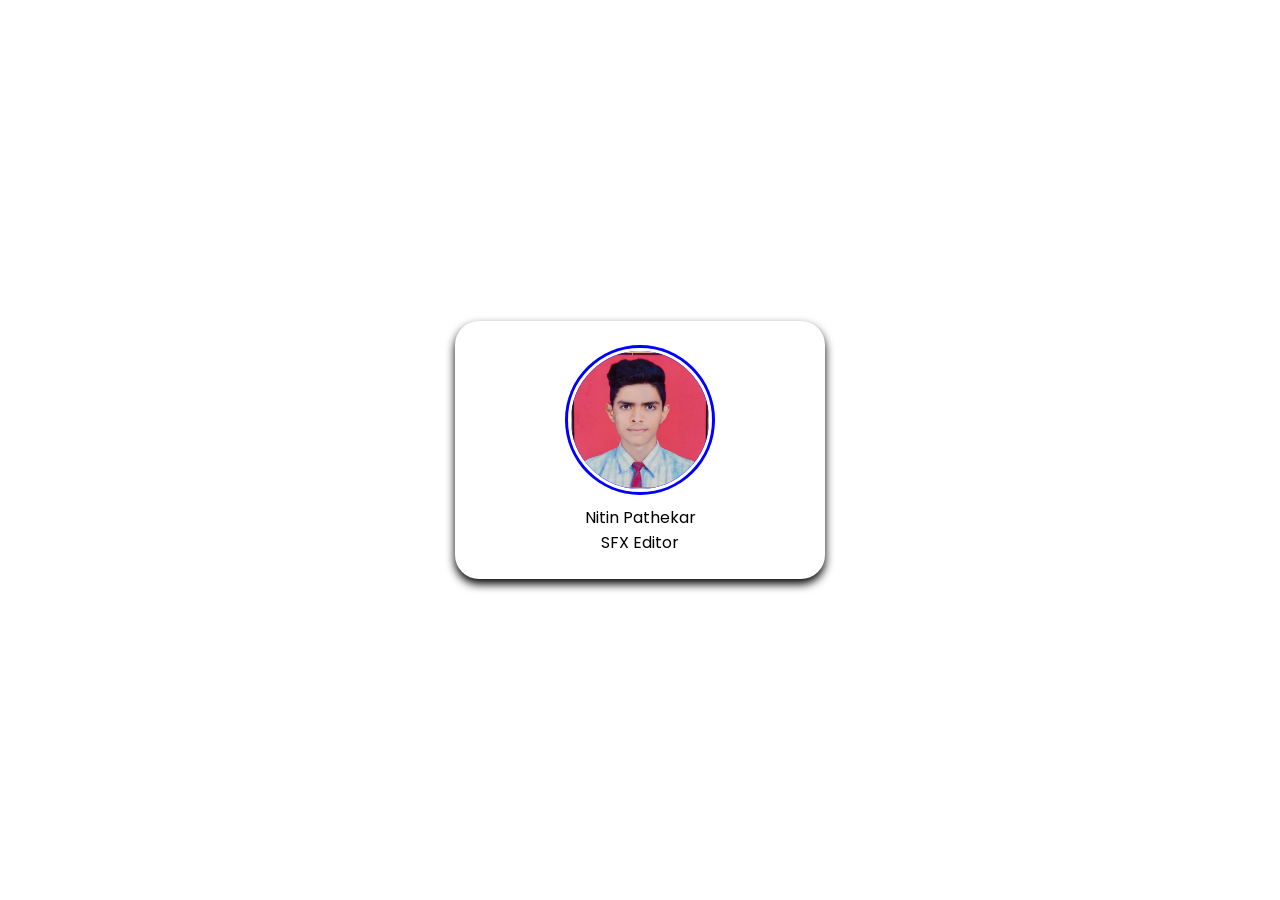
<file: project1.html>
<html>
    <HEAD>
        <meta charset="UTF-8 " />
        <meta http-equiv="X-UAC-Compatable" content="IE-edge" />
        <meta name="viewport" content="width=device-width , initial-scale=1.0">
        <title>CSS Project1: Design Profile Card</title>

        <link rel="stylesheet" href="styles.css">
        <link href='https://unpkg.com/boxicons@2.1.4/css/boxicons.min.css' rel='stylesheet'>
    </HEAD>
    <body>
        
        <div class="profileCard">
            <div class="image">
                <img src="profile.jpg"  class="profileImg"></imag>
            </div>
            <div class="textData">
                <span class="name">Nitin Pathekar</span>
                <spanc class="job">SFX Editor</span>
            </div>
        </div>
    </body>
</html>
</file>
<file: styles.css>
@import url('https://fonts.googleapis.com/css2?family=Poppins:ital,wght@0,100;0,200;0,300;0,400;0,500;0,600;0,700;0,800;0,900;1,100;1,200;1,300;1,400;1,500;1,600;1,700;1,800;1,900&display=swap');

*{
    font-family: "Poppins", serif;
    margin: 0;
    padding: 0;
    box-sizing: border-box;

}
body{
    height:100vh;
    display: flex;
    align-items: center;
    justify-content: center;
    background-color: #fff;
}
.profileCard{
    display: flex;
    flex-direction: column;
    align-items: center;
    max-width: 370px;
    width: 100%;
    background: rgb(255, 255, 255);
    border-radius: 24px;
    padding: 24px;
    box-shadow: 0 5px 10px;

}
.image{
    position: relative;
    height: 150px;
    width:150px;
    border-radius: 50%;
    background-color: rgb(0, 0, 255);
    
    padding: 3px;
    margin-bottom: 10px;
}
.image .profileImg{
    height: 100%;
    width:100%;
    object-fit: cover;
    border-radius: 50%;
    border:3px solid #fff;
}
.profileCard .textData{
    display: flex;
    flex-direction: column;
    align-items: center;
}
</file>
